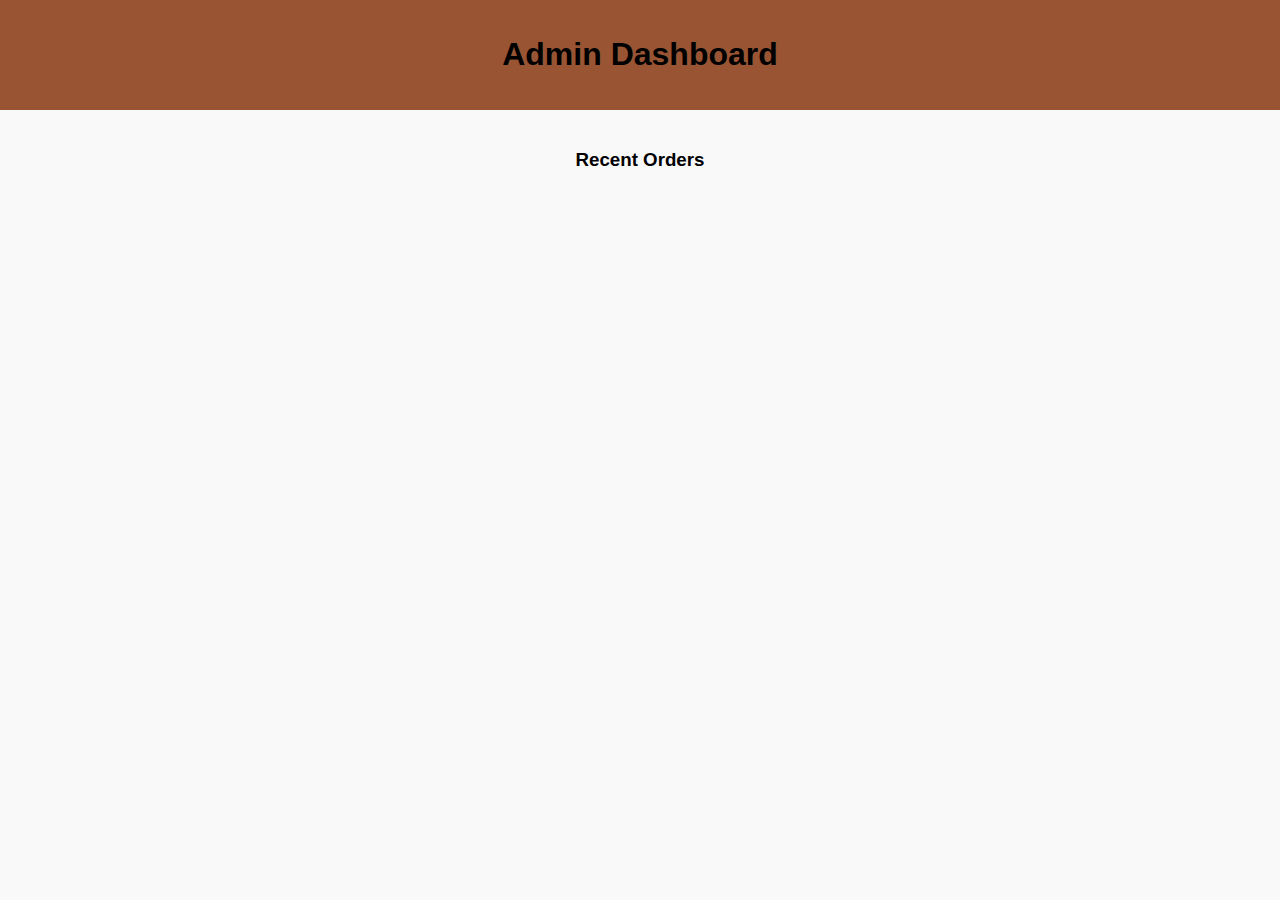
<file: platea sample/admin.html>
<!DOCTYPE html>
<html>
<head>
<title>Admin</title>
<link rel="stylesheet" href="style.css">
</head>
<body>

<header><h1>Admin Dashboard</h1></header>
<section id="orders"></section>

<script>
let orders = JSON.parse(localStorage.getItem("lastOrder")) || [];
let html="<h3>Recent Orders</h3><ul>";
orders.forEach(o=>{
  html+=`<li>${o.name} - ${o.price} FRW</li>`;
});
html+="</ul>";
document.getElementById("orders").innerHTML=html;
</script>

</body>
</html>
</file>
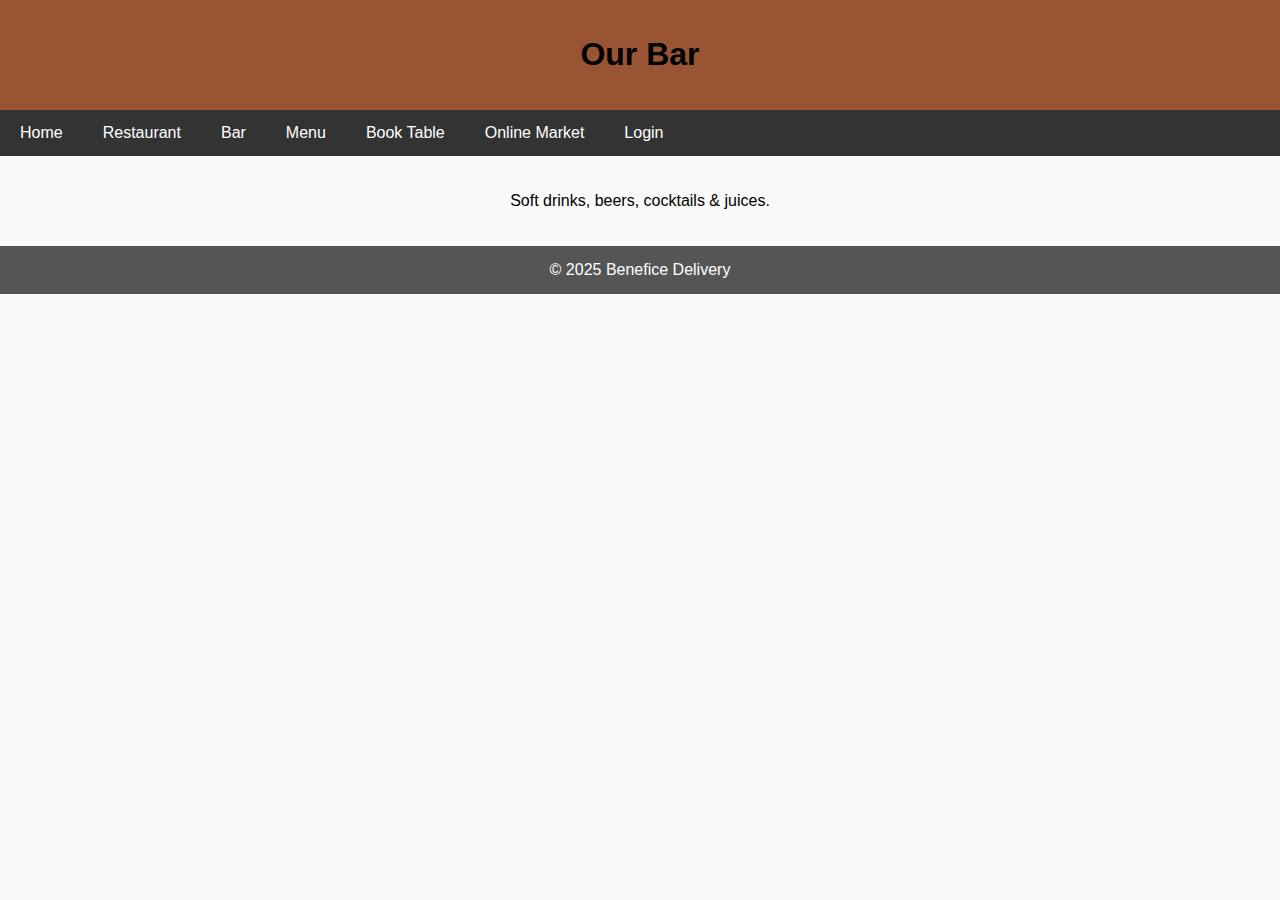
<file: platea sample/bar.html>
<!DOCTYPE html>
<html>
<head>
<title>Bar</title>
<link rel="stylesheet" href="style.css">
</head>
<body>

<header><h1>Our Bar</h1></header>
<nav class="navbar">
<a href="index.html">Home</a>
<a href="restaurant.html">Restaurant</a>
<a href="bar.html">Bar</a>
<a href="menu.html">Menu</a>
<a href="booking.html">Book Table</a>
<a href="market.html">Online Market</a>
<a href="login.html">Login</a>
</nav>

<section>
<p>Soft drinks, beers, cocktails & juices.</p>
</section>

<footer>© 2025 Benefice Delivery</footer>
</body>
</html>
</file>
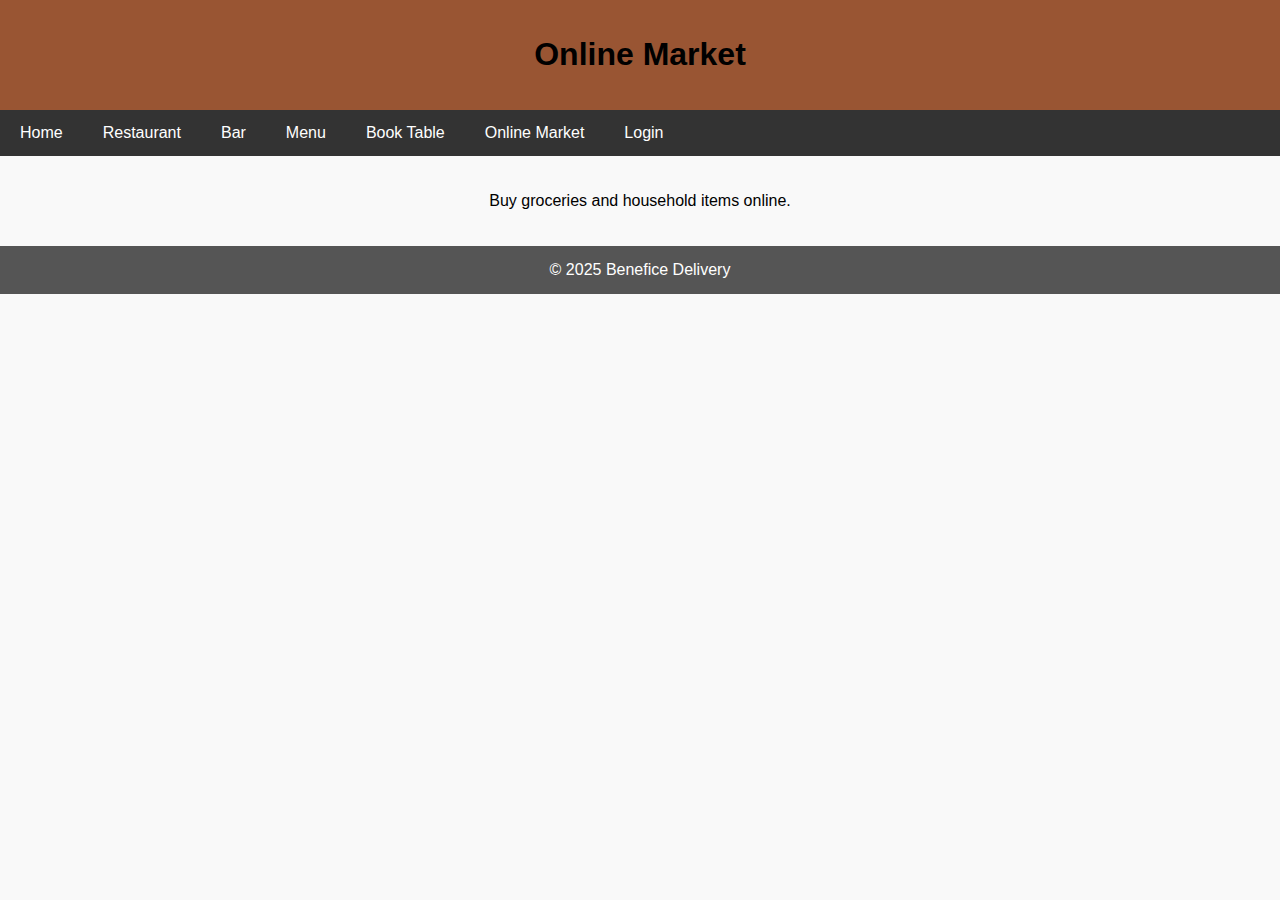
<file: platea sample/market.html>
<!DOCTYPE html>
<html>
<head>
<title>Online Market</title>
<link rel="stylesheet" href="style.css">
</head>
<body>

<header><h1>Online Market</h1></header>
<nav class="navbar">
<a href="index.html">Home</a>
<a href="restaurant.html">Restaurant</a>
<a href="bar.html">Bar</a>
<a href="menu.html">Menu</a>
<a href="booking.html">Book Table</a>
<a href="market.html">Online Market</a>
<a href="login.html">Login</a>
</nav>

<section>
<p>Buy groceries and household items online.</p>
</section>

<footer>© 2025 Benefice Delivery</footer>
</body>
</html>
</file>
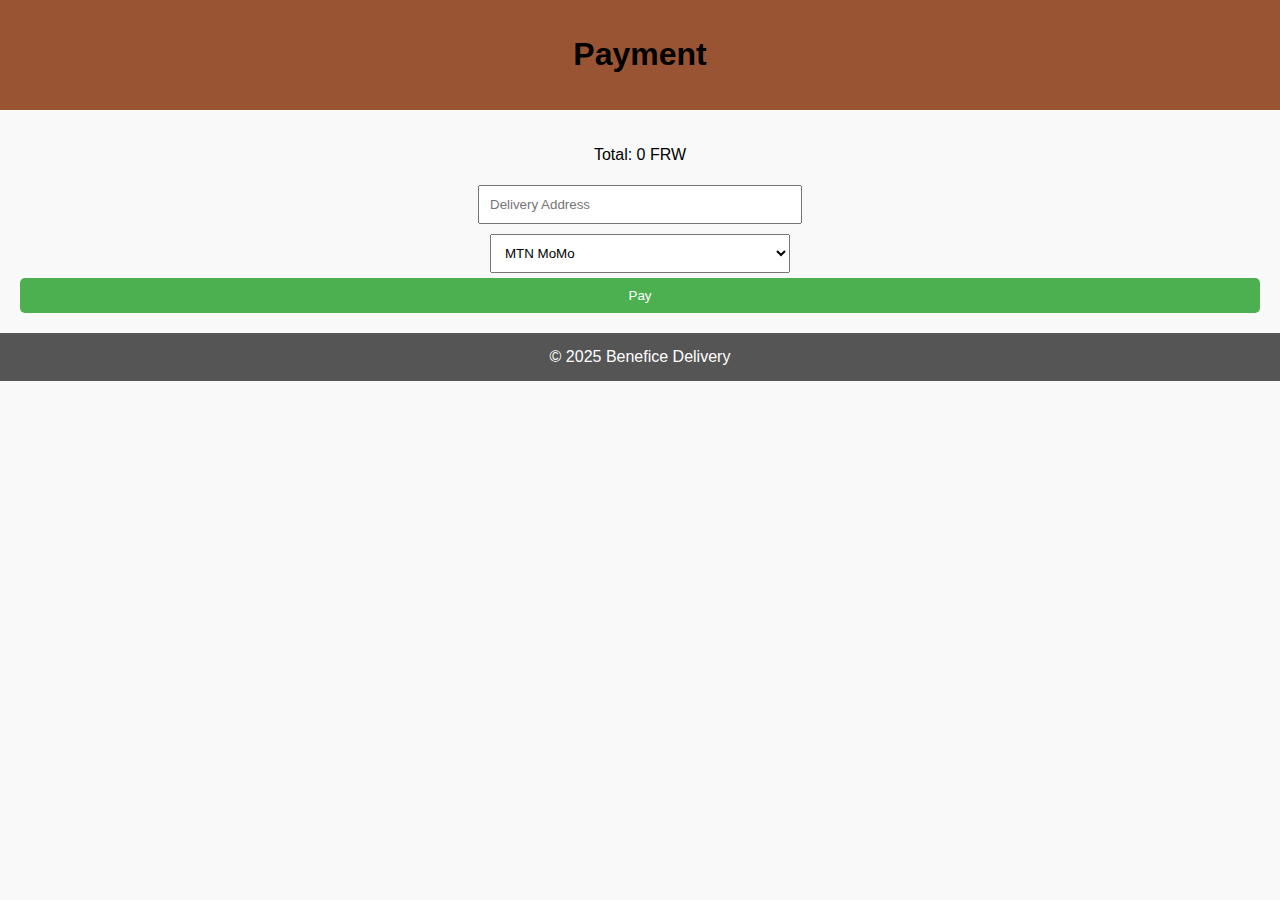
<file: platea sample/payment.html>
<!DOCTYPE html>
<html>
<head>
<title>Payment</title>
<link rel="stylesheet" href="style.css">
</head>
<body>

<header><h1>Payment</h1></header>

<section>
<p id="total"></p>
<input id="address" placeholder="Delivery Address"><br>
<select>
<option>MTN MoMo</option>
<option>Airtel Money</option>
<option>Cash on Delivery</option>
</select><br>
<button onclick="pay()">Pay</button>
</section>

<footer>© 2025 Benefice Delivery</footer>

<script>
let cart = JSON.parse(localStorage.getItem("cart")) || [];
let total = cart.reduce((s,i)=>s+i.price,0);
document.getElementById("total").innerText="Total: "+total+" FRW";

function pay(){
  if(!address.value){
    alert("Enter address");
    return;
  }
  localStorage.setItem("lastOrder", JSON.stringify(cart));
  localStorage.removeItem("cart");
  alert("Payment successful");
  window.location.href="receipt.html";
}
</script>

</body>
</html>
</file>
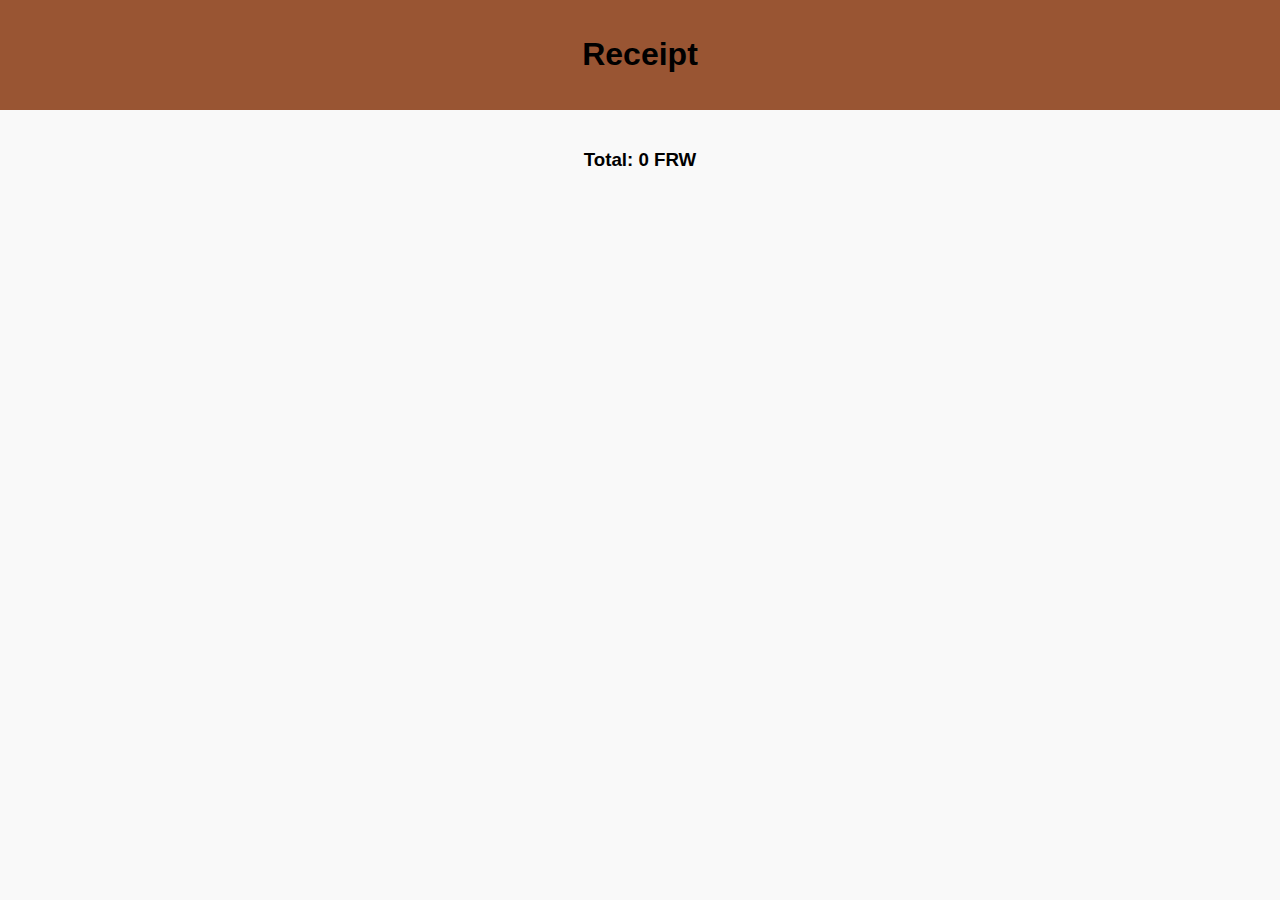
<file: platea sample/reciept.html>
<!DOCTYPE html>
<html>
<head>
<title>Receipt</title>
<link rel="stylesheet" href="style.css">
</head>
<body>

<header><h1>Receipt</h1></header>
<section id="receipt"></section>

<script>
let order = JSON.parse(localStorage.getItem("lastOrder")) || [];
let total = 0, html="<ul>";
order.forEach(i=>{
  html += `<li>${i.name} - ${i.price} FRW</li>`;
  total += i.price;
});
html += "</ul><h3>Total: "+total+" FRW</h3>";
document.getElementById("receipt").innerHTML=html;
</script>

</body>
</html>
</file>
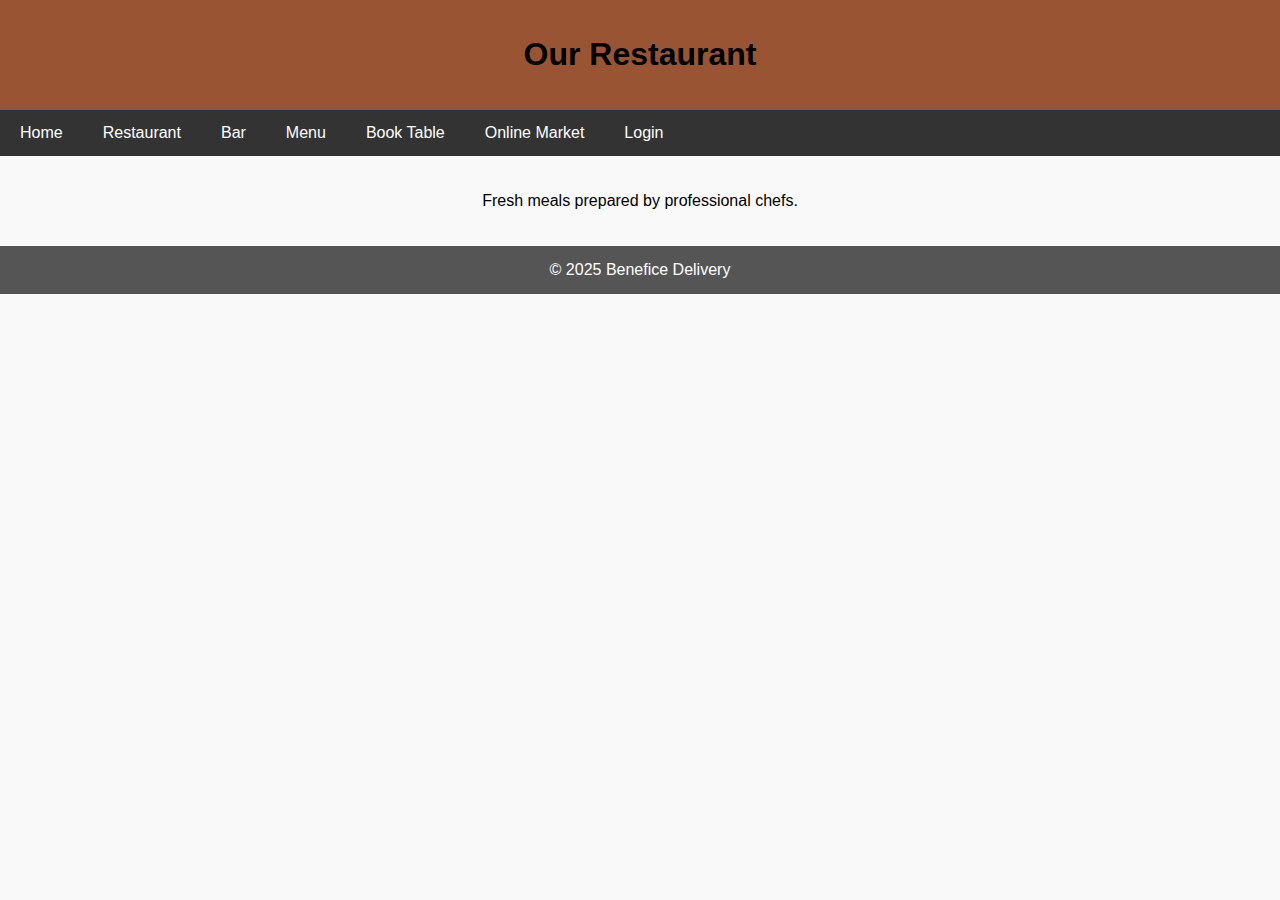
<file: platea sample/restaurant.html>
<!DOCTYPE html>
<html>
<head>
<title>Restaurant</title>
<link rel="stylesheet" href="style.css">
</head>
<body>

<header><h1>Our Restaurant</h1></header>
<nav class="navbar">
<a href="index.html">Home</a>
<a href="restaurant.html">Restaurant</a>
<a href="bar.html">Bar</a>
<a href="menu.html">Menu</a>
<a href="booking.html">Book Table</a>
<a href="market.html">Online Market</a>
<a href="login.html">Login</a>
</nav>

<section>
<p>Fresh meals prepared by professional chefs.</p>
</section>

<footer>© 2025 Benefice Delivery</footer>
</body>
</html>
</file>
<file: platea sample/style.css>
body {
  font-family: Arial, sans-serif;
  margin: 0;
  background: #f9f9f9;
}

header {
  background: #953;
  padding: 15px;
  text-align: center;
}

.navbar {
  background: #333;
  overflow: hidden;
}

.navbar a {
  float: left;
  color: white;
  padding: 14px 20px;
  text-decoration: none;
}

.navbar a:hover {
  background: #ddd;
  color: black;
}

.products {
  display: flex;
  flex-wrap: wrap;
  justify-content: center;
  margin: 20px;
}

.product {
  background: white;
  border: 1px solid #ddd;
  width: 200px;
  margin: 10px;
  padding: 10px;
  text-align: center;
  border-radius: 8px;
}

.product img {
  width: 100%;
  height: 100px;
  object-fit: cover;
}

button {
  background: #4CAF50;
  color: white;
  border: none;
  padding: 10px;
  width: 100%;
  border-radius: 5px;
  cursor: pointer;
}

button:hover {
  background: #45a049;
}

section {
  text-align: center;
  padding: 20px;
}

footer {
  background: #555;
  color: white;
  text-align: center;
  padding: 15px;
}

input, select {
  padding: 10px;
  width: 80%;
  max-width: 300px;
  margin: 5px;
}

@media (max-width:600px){
  .navbar a {
    float: none;
    display: block;
    text-align: center;
  }
  .product {
    width: 90%;
  }
}
</file>
